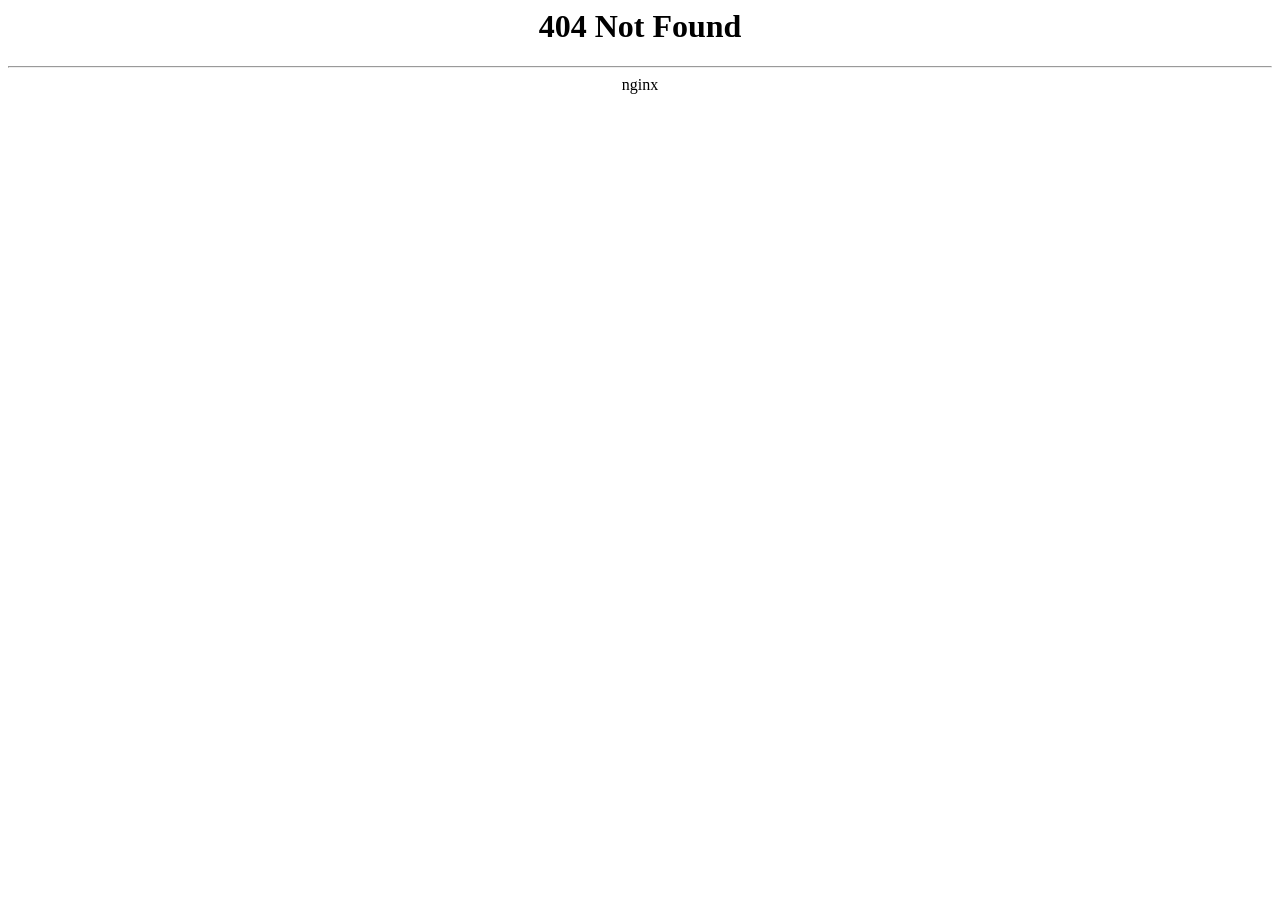
<file: katsudoto.id/media/kat/bg-wa-box-fix.html>
<html>
<head><title>404 Not Found</title></head>
<body>
<center><h1>404 Not Found</h1></center>
<hr><center>nginx</center>
<script defer src="https://static.cloudflareinsights.com/beacon.min.js/vcd15cbe7772f49c399c6a5babf22c1241717689176015" integrity="sha512-ZpsOmlRQV6y907TI0dKBHq9Md29nnaEIPlkf84rnaERnq6zvWvPUqr2ft8M1aS28oN72PdrCzSjY4U6VaAw1EQ==" data-cf-beacon='{"version":"2024.11.0","token":"819754d8adff46a28e869b8dea20f318","r":1,"server_timing":{"name":{"cfCacheStatus":true,"cfEdge":true,"cfExtPri":true,"cfL4":true,"cfOrigin":true,"cfSpeedBrain":true},"location_startswith":null}}' crossorigin="anonymous"></script>
</body>
</html>
</file>
